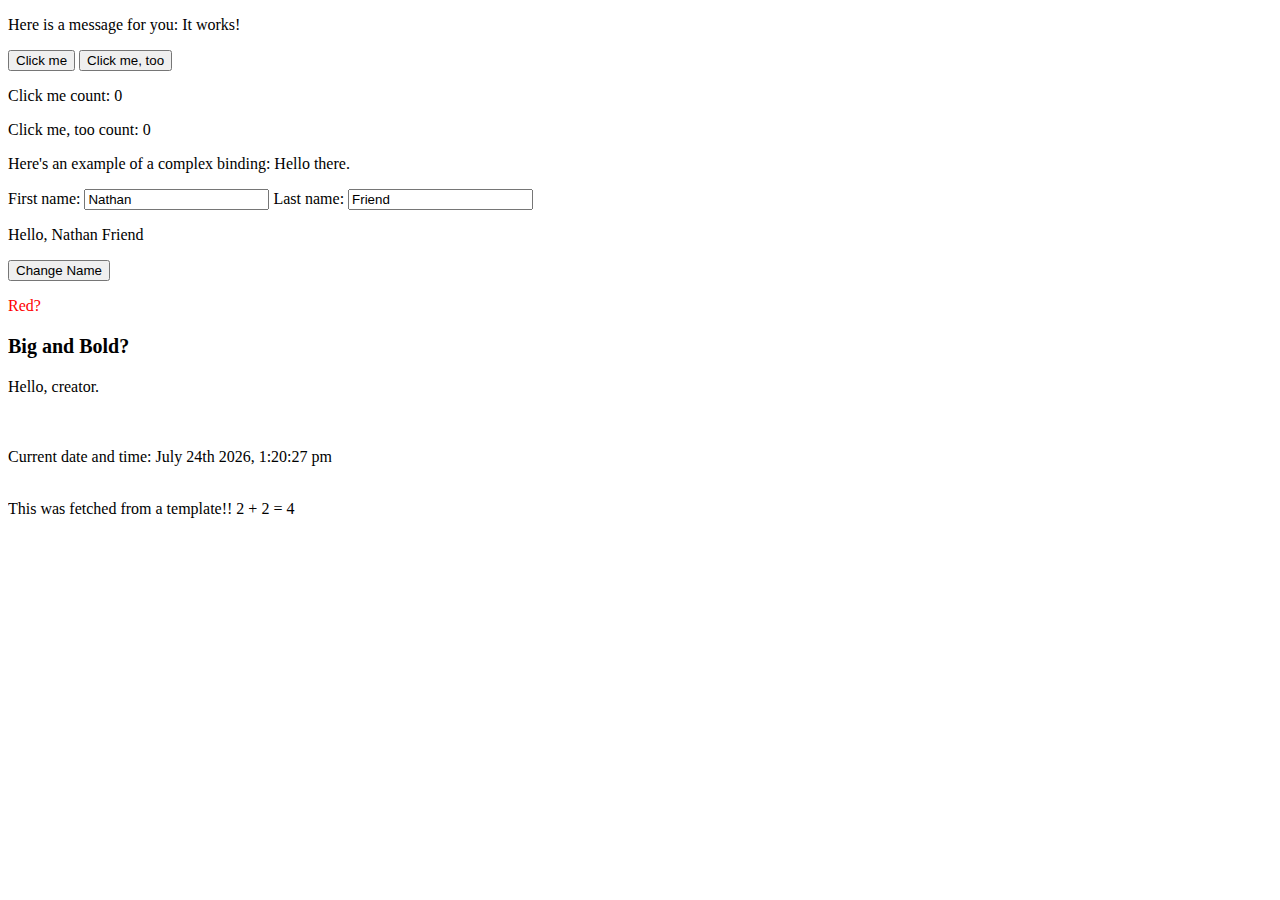
<file: nfjs/test/index.html>
﻿<!DOCTYPE html>
<html xmlns="http://www.w3.org/1999/xhtml">
<head>
    <title>nfjs demo</title>
    <link type="text/css" rel="stylesheet" href="test.css" />
</head>
<body>
    <!--<div nf-foreach="messages">
        <div nf-if="$isFirst">
            <hr />
        </div>
        <p nf-if="$isFirst">This is the first message</p>
        <p nf-if="$isLast">This is the last message</p>
        <p nf-text="'Message #' + ($index + 1) + ': ' + $data"></p>
        <p nf-text="'previous message: ' + $prev"></p>
        <p nf-text="'next message: ' + $next"></p>
        <p nf-text="'parent length: ' + $parent.messages.length"></p>
        <p nf-text="'isFirst: ' + $isFirst"></p>
        <p nf-text="'isLast: ' + $isLast"></p>
        <button nf-click="{ handler: $parent.deleteMessage, params: [$data] }">Delete this message</button>
        <hr />
    </div>-->

    <p nf-text="'Here is a message for you: ' + message"></p>

    <button nf-click="clickMeHandler">Click me</button>
    <button nf-event="{ event: 'mousedown', handler: clickMeTooMouseDownHandler }">Click me, too</button>
    <p nf-text="'Click me count: ' + clickMeCount"></p>
    <p nf-text="'Click me, too count: ' + clickMeTooCount"></p>

    <p nf-text="'Here\'s an example of a complex binding: ' + complexObject.aKey.anotherKey.finallyTheValue"></p>

    First name: <input nf-value="firstName" />
    Last name: <input nf-value="lastName" />
    <p nf-text="'Hello, ' + firstName + ' ' + lastName"></p>
    <button nf-click="changeName">Change Name</button>

    <p nf-class="{ red: true }">Red?</p>
    <p nf-style="{ 'font-weight': 'bold', 'font-size': '20px' }">Big and Bold?</p>

    <div nf-if="firstName === 'Nathan' && lastName === 'Friend'">
        <p>Hello, creator.</p>
    </div>

    <br />
    <br />

    Current date and time: <span nf-text="currentDate"></span>

    <br />
    <br />

    <div nf-template="{ id: 'template-test' }"></div>

    <script id="template-test" type="text/template">
        <p nf-text="'This was fetched from a template!! 2 + 2 = ' + (2 + 2)"></p>
    </script>

    <script type="text/javascript" src="lib/jquery-2.1.3.min.js"></script>
    <script type="text/javascript" src="../src/nfjs-0.0.2.js"></script>
    <script type="text/javascript" src="lib/moment.js"></script>
    <script type="text/javascript" src="test.js"></script>
</body>
</html>
</file>
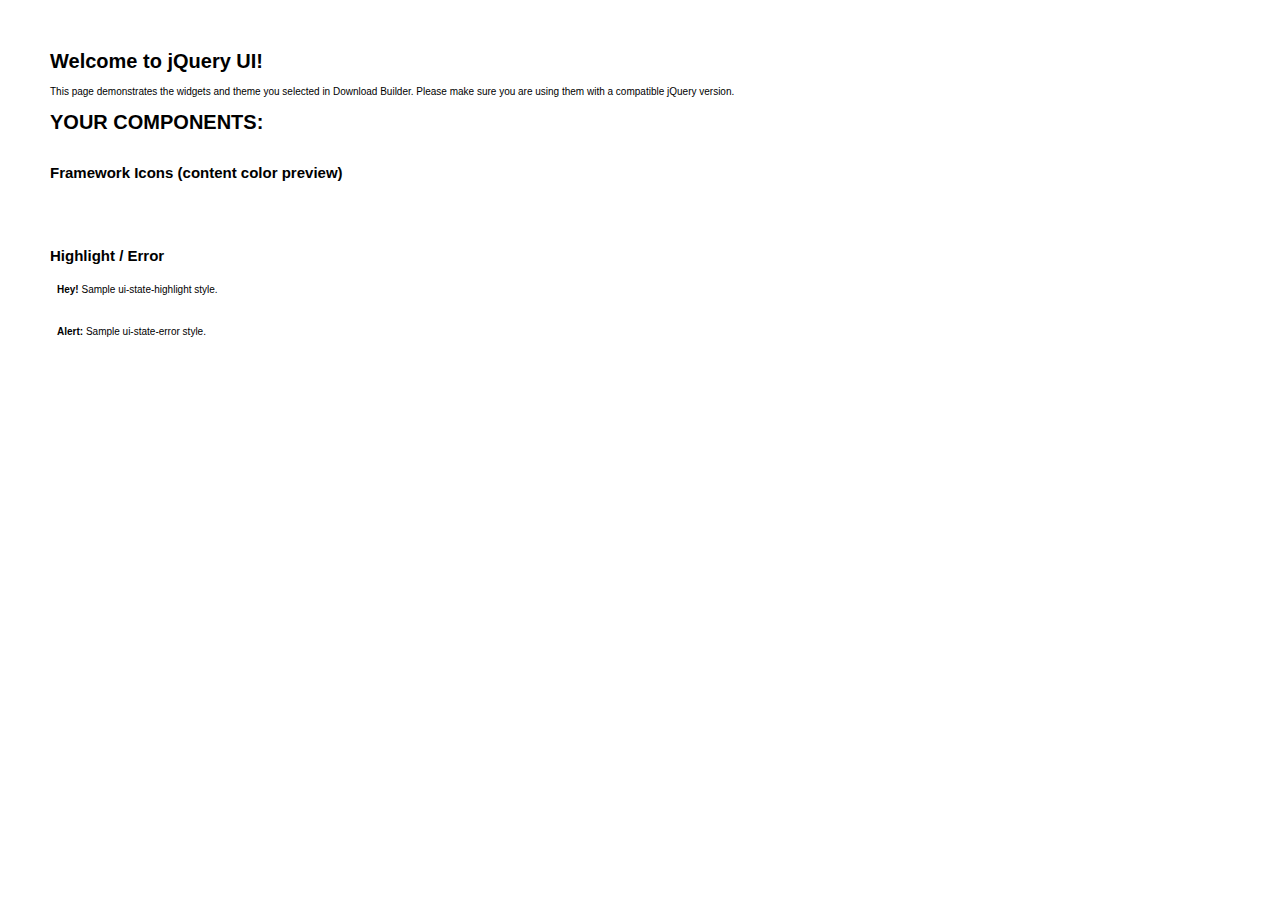
<file: nfjs/demo/lib/jquery-ui-1.11.3.custom/index.html>
<!doctype html>
<html lang="us">
<head>
	<meta charset="utf-8">
	<title>jQuery UI Example Page</title>
	<link href="jquery-ui.css" rel="stylesheet">
	<style>
	body{
		font: 62.5% "Trebuchet MS", sans-serif;
		margin: 50px;
	}
	.demoHeaders {
		margin-top: 2em;
	}
	#dialog-link {
		padding: .4em 1em .4em 20px;
		text-decoration: none;
		position: relative;
	}
	#dialog-link span.ui-icon {
		margin: 0 5px 0 0;
		position: absolute;
		left: .2em;
		top: 50%;
		margin-top: -8px;
	}
	#icons {
		margin: 0;
		padding: 0;
	}
	#icons li {
		margin: 2px;
		position: relative;
		padding: 4px 0;
		cursor: pointer;
		float: left;
		list-style: none;
	}
	#icons span.ui-icon {
		float: left;
		margin: 0 4px;
	}
	.fakewindowcontain .ui-widget-overlay {
		position: absolute;
	}
	select {
		width: 200px;
	}
	</style>
</head>
<body>

<h1>Welcome to jQuery UI!</h1>

<div class="ui-widget">
	<p>This page demonstrates the widgets and theme you selected in Download Builder. Please make sure you are using them with a compatible jQuery version.</p>
</div>

<h1>YOUR COMPONENTS:</h1>












<h2 class="demoHeaders">Framework Icons (content color preview)</h2>
<ul id="icons" class="ui-widget ui-helper-clearfix">
	<li class="ui-state-default ui-corner-all" title=".ui-icon-carat-1-n"><span class="ui-icon ui-icon-carat-1-n"></span></li>
	<li class="ui-state-default ui-corner-all" title=".ui-icon-carat-1-ne"><span class="ui-icon ui-icon-carat-1-ne"></span></li>
	<li class="ui-state-default ui-corner-all" title=".ui-icon-carat-1-e"><span class="ui-icon ui-icon-carat-1-e"></span></li>
	<li class="ui-state-default ui-corner-all" title=".ui-icon-carat-1-se"><span class="ui-icon ui-icon-carat-1-se"></span></li>
	<li class="ui-state-default ui-corner-all" title=".ui-icon-carat-1-s"><span class="ui-icon ui-icon-carat-1-s"></span></li>
	<li class="ui-state-default ui-corner-all" title=".ui-icon-carat-1-sw"><span class="ui-icon ui-icon-carat-1-sw"></span></li>
	<li class="ui-state-default ui-corner-all" title=".ui-icon-carat-1-w"><span class="ui-icon ui-icon-carat-1-w"></span></li>
	<li class="ui-state-default ui-corner-all" title=".ui-icon-carat-1-nw"><span class="ui-icon ui-icon-carat-1-nw"></span></li>
	<li class="ui-state-default ui-corner-all" title=".ui-icon-carat-2-n-s"><span class="ui-icon ui-icon-carat-2-n-s"></span></li>
	<li class="ui-state-default ui-corner-all" title=".ui-icon-carat-2-e-w"><span class="ui-icon ui-icon-carat-2-e-w"></span></li>
	<li class="ui-state-default ui-corner-all" title=".ui-icon-triangle-1-n"><span class="ui-icon ui-icon-triangle-1-n"></span></li>
	<li class="ui-state-default ui-corner-all" title=".ui-icon-triangle-1-ne"><span class="ui-icon ui-icon-triangle-1-ne"></span></li>
	<li class="ui-state-default ui-corner-all" title=".ui-icon-triangle-1-e"><span class="ui-icon ui-icon-triangle-1-e"></span></li>
	<li class="ui-state-default ui-corner-all" title=".ui-icon-triangle-1-se"><span class="ui-icon ui-icon-triangle-1-se"></span></li>
	<li class="ui-state-default ui-corner-all" title=".ui-icon-triangle-1-s"><span class="ui-icon ui-icon-triangle-1-s"></span></li>
	<li class="ui-state-default ui-corner-all" title=".ui-icon-triangle-1-sw"><span class="ui-icon ui-icon-triangle-1-sw"></span></li>
	<li class="ui-state-default ui-corner-all" title=".ui-icon-triangle-1-w"><span class="ui-icon ui-icon-triangle-1-w"></span></li>
	<li class="ui-state-default ui-corner-all" title=".ui-icon-triangle-1-nw"><span class="ui-icon ui-icon-triangle-1-nw"></span></li>
	<li class="ui-state-default ui-corner-all" title=".ui-icon-triangle-2-n-s"><span class="ui-icon ui-icon-triangle-2-n-s"></span></li>
	<li class="ui-state-default ui-corner-all" title=".ui-icon-triangle-2-e-w"><span class="ui-icon ui-icon-triangle-2-e-w"></span></li>
	<li class="ui-state-default ui-corner-all" title=".ui-icon-arrow-1-n"><span class="ui-icon ui-icon-arrow-1-n"></span></li>
	<li class="ui-state-default ui-corner-all" title=".ui-icon-arrow-1-ne"><span class="ui-icon ui-icon-arrow-1-ne"></span></li>
	<li class="ui-state-default ui-corner-all" title=".ui-icon-arrow-1-e"><span class="ui-icon ui-icon-arrow-1-e"></span></li>
	<li class="ui-state-default ui-corner-all" title=".ui-icon-arrow-1-se"><span class="ui-icon ui-icon-arrow-1-se"></span></li>
	<li class="ui-state-default ui-corner-all" title=".ui-icon-arrow-1-s"><span class="ui-icon ui-icon-arrow-1-s"></span></li>
	<li class="ui-state-default ui-corner-all" title=".ui-icon-arrow-1-sw"><span class="ui-icon ui-icon-arrow-1-sw"></span></li>
	<li class="ui-state-default ui-corner-all" title=".ui-icon-arrow-1-w"><span class="ui-icon ui-icon-arrow-1-w"></span></li>
	<li class="ui-state-default ui-corner-all" title=".ui-icon-arrow-1-nw"><span class="ui-icon ui-icon-arrow-1-nw"></span></li>
	<li class="ui-state-default ui-corner-all" title=".ui-icon-arrow-2-n-s"><span class="ui-icon ui-icon-arrow-2-n-s"></span></li>
	<li class="ui-state-default ui-corner-all" title=".ui-icon-arrow-2-ne-sw"><span class="ui-icon ui-icon-arrow-2-ne-sw"></span></li>
	<li class="ui-state-default ui-corner-all" title=".ui-icon-arrow-2-e-w"><span class="ui-icon ui-icon-arrow-2-e-w"></span></li>
	<li class="ui-state-default ui-corner-all" title=".ui-icon-arrow-2-se-nw"><span class="ui-icon ui-icon-arrow-2-se-nw"></span></li>
	<li class="ui-state-default ui-corner-all" title=".ui-icon-arrowstop-1-n"><span class="ui-icon ui-icon-arrowstop-1-n"></span></li>
	<li class="ui-state-default ui-corner-all" title=".ui-icon-arrowstop-1-e"><span class="ui-icon ui-icon-arrowstop-1-e"></span></li>
	<li class="ui-state-default ui-corner-all" title=".ui-icon-arrowstop-1-s"><span class="ui-icon ui-icon-arrowstop-1-s"></span></li>
	<li class="ui-state-default ui-corner-all" title=".ui-icon-arrowstop-1-w"><span class="ui-icon ui-icon-arrowstop-1-w"></span></li>
	<li class="ui-state-default ui-corner-all" title=".ui-icon-arrowthick-1-n"><span class="ui-icon ui-icon-arrowthick-1-n"></span></li>
	<li class="ui-state-default ui-corner-all" title=".ui-icon-arrowthick-1-ne"><span class="ui-icon ui-icon-arrowthick-1-ne"></span></li>
	<li class="ui-state-default ui-corner-all" title=".ui-icon-arrowthick-1-e"><span class="ui-icon ui-icon-arrowthick-1-e"></span></li>
	<li class="ui-state-default ui-corner-all" title=".ui-icon-arrowthick-1-se"><span class="ui-icon ui-icon-arrowthick-1-se"></span></li>
	<li class="ui-state-default ui-corner-all" title=".ui-icon-arrowthick-1-s"><span class="ui-icon ui-icon-arrowthick-1-s"></span></li>
	<li class="ui-state-default ui-corner-all" title=".ui-icon-arrowthick-1-sw"><span class="ui-icon ui-icon-arrowthick-1-sw"></span></li>
	<li class="ui-state-default ui-corner-all" title=".ui-icon-arrowthick-1-w"><span class="ui-icon ui-icon-arrowthick-1-w"></span></li>
	<li class="ui-state-default ui-corner-all" title=".ui-icon-arrowthick-1-nw"><span class="ui-icon ui-icon-arrowthick-1-nw"></span></li>
	<li class="ui-state-default ui-corner-all" title=".ui-icon-arrowthick-2-n-s"><span class="ui-icon ui-icon-arrowthick-2-n-s"></span></li>
	<li class="ui-state-default ui-corner-all" title=".ui-icon-arrowthick-2-ne-sw"><span class="ui-icon ui-icon-arrowthick-2-ne-sw"></span></li>
	<li class="ui-state-default ui-corner-all" title=".ui-icon-arrowthick-2-e-w"><span class="ui-icon ui-icon-arrowthick-2-e-w"></span></li>
	<li class="ui-state-default ui-corner-all" title=".ui-icon-arrowthick-2-se-nw"><span class="ui-icon ui-icon-arrowthick-2-se-nw"></span></li>
	<li class="ui-state-default ui-corner-all" title=".ui-icon-arrowthickstop-1-n"><span class="ui-icon ui-icon-arrowthickstop-1-n"></span></li>
	<li class="ui-state-default ui-corner-all" title=".ui-icon-arrowthickstop-1-e"><span class="ui-icon ui-icon-arrowthickstop-1-e"></span></li>
	<li class="ui-state-default ui-corner-all" title=".ui-icon-arrowthickstop-1-s"><span class="ui-icon ui-icon-arrowthickstop-1-s"></span></li>
	<li class="ui-state-default ui-corner-all" title=".ui-icon-arrowthickstop-1-w"><span class="ui-icon ui-icon-arrowthickstop-1-w"></span></li>
	<li class="ui-state-default ui-corner-all" title=".ui-icon-arrowreturnthick-1-w"><span class="ui-icon ui-icon-arrowreturnthick-1-w"></span></li>
	<li class="ui-state-default ui-corner-all" title=".ui-icon-arrowreturnthick-1-n"><span class="ui-icon ui-icon-arrowreturnthick-1-n"></span></li>
	<li class="ui-state-default ui-corner-all" title=".ui-icon-arrowreturnthick-1-e"><span class="ui-icon ui-icon-arrowreturnthick-1-e"></span></li>
	<li class="ui-state-default ui-corner-all" title=".ui-icon-arrowreturnthick-1-s"><span class="ui-icon ui-icon-arrowreturnthick-1-s"></span></li>
	<li class="ui-state-default ui-corner-all" title=".ui-icon-arrowreturn-1-w"><span class="ui-icon ui-icon-arrowreturn-1-w"></span></li>
	<li class="ui-state-default ui-corner-all" title=".ui-icon-arrowreturn-1-n"><span class="ui-icon ui-icon-arrowreturn-1-n"></span></li>
	<li class="ui-state-default ui-corner-all" title=".ui-icon-arrowreturn-1-e"><span class="ui-icon ui-icon-arrowreturn-1-e"></span></li>
	<li class="ui-state-default ui-corner-all" title=".ui-icon-arrowreturn-1-s"><span class="ui-icon ui-icon-arrowreturn-1-s"></span></li>
	<li class="ui-state-default ui-corner-all" title=".ui-icon-arrowrefresh-1-w"><span class="ui-icon ui-icon-arrowrefresh-1-w"></span></li>
	<li class="ui-state-default ui-corner-all" title=".ui-icon-arrowrefresh-1-n"><span class="ui-icon ui-icon-arrowrefresh-1-n"></span></li>
	<li class="ui-state-default ui-corner-all" title=".ui-icon-arrowrefresh-1-e"><span class="ui-icon ui-icon-arrowrefresh-1-e"></span></li>
	<li class="ui-state-default ui-corner-all" title=".ui-icon-arrowrefresh-1-s"><span class="ui-icon ui-icon-arrowrefresh-1-s"></span></li>
	<li class="ui-state-default ui-corner-all" title=".ui-icon-arrow-4"><span class="ui-icon ui-icon-arrow-4"></span></li>
	<li class="ui-state-default ui-corner-all" title=".ui-icon-arrow-4-diag"><span class="ui-icon ui-icon-arrow-4-diag"></span></li>
	<li class="ui-state-default ui-corner-all" title=".ui-icon-extlink"><span class="ui-icon ui-icon-extlink"></span></li>
	<li class="ui-state-default ui-corner-all" title=".ui-icon-newwin"><span class="ui-icon ui-icon-newwin"></span></li>
	<li class="ui-state-default ui-corner-all" title=".ui-icon-refresh"><span class="ui-icon ui-icon-refresh"></span></li>
	<li class="ui-state-default ui-corner-all" title=".ui-icon-shuffle"><span class="ui-icon ui-icon-shuffle"></span></li>
	<li class="ui-state-default ui-corner-all" title=".ui-icon-transfer-e-w"><span class="ui-icon ui-icon-transfer-e-w"></span></li>
	<li class="ui-state-default ui-corner-all" title=".ui-icon-transferthick-e-w"><span class="ui-icon ui-icon-transferthick-e-w"></span></li>
	<li class="ui-state-default ui-corner-all" title=".ui-icon-folder-collapsed"><span class="ui-icon ui-icon-folder-collapsed"></span></li>
	<li class="ui-state-default ui-corner-all" title=".ui-icon-folder-open"><span class="ui-icon ui-icon-folder-open"></span></li>
	<li class="ui-state-default ui-corner-all" title=".ui-icon-document"><span class="ui-icon ui-icon-document"></span></li>
	<li class="ui-state-default ui-corner-all" title=".ui-icon-document-b"><span class="ui-icon ui-icon-document-b"></span></li>
	<li class="ui-state-default ui-corner-all" title=".ui-icon-note"><span class="ui-icon ui-icon-note"></span></li>
	<li class="ui-state-default ui-corner-all" title=".ui-icon-mail-closed"><span class="ui-icon ui-icon-mail-closed"></span></li>
	<li class="ui-state-default ui-corner-all" title=".ui-icon-mail-open"><span class="ui-icon ui-icon-mail-open"></span></li>
	<li class="ui-state-default ui-corner-all" title=".ui-icon-suitcase"><span class="ui-icon ui-icon-suitcase"></span></li>
	<li class="ui-state-default ui-corner-all" title=".ui-icon-comment"><span class="ui-icon ui-icon-comment"></span></li>
	<li class="ui-state-default ui-corner-all" title=".ui-icon-person"><span class="ui-icon ui-icon-person"></span></li>
	<li class="ui-state-default ui-corner-all" title=".ui-icon-print"><span class="ui-icon ui-icon-print"></span></li>
	<li class="ui-state-default ui-corner-all" title=".ui-icon-trash"><span class="ui-icon ui-icon-trash"></span></li>
	<li class="ui-state-default ui-corner-all" title=".ui-icon-locked"><span class="ui-icon ui-icon-locked"></span></li>
	<li class="ui-state-default ui-corner-all" title=".ui-icon-unlocked"><span class="ui-icon ui-icon-unlocked"></span></li>
	<li class="ui-state-default ui-corner-all" title=".ui-icon-bookmark"><span class="ui-icon ui-icon-bookmark"></span></li>
	<li class="ui-state-default ui-corner-all" title=".ui-icon-tag"><span class="ui-icon ui-icon-tag"></span></li>
	<li class="ui-state-default ui-corner-all" title=".ui-icon-home"><span class="ui-icon ui-icon-home"></span></li>
	<li class="ui-state-default ui-corner-all" title=".ui-icon-flag"><span class="ui-icon ui-icon-flag"></span></li>
	<li class="ui-state-default ui-corner-all" title=".ui-icon-calculator"><span class="ui-icon ui-icon-calculator"></span></li>
	<li class="ui-state-default ui-corner-all" title=".ui-icon-cart"><span class="ui-icon ui-icon-cart"></span></li>
	<li class="ui-state-default ui-corner-all" title=".ui-icon-pencil"><span class="ui-icon ui-icon-pencil"></span></li>
	<li class="ui-state-default ui-corner-all" title=".ui-icon-clock"><span class="ui-icon ui-icon-clock"></span></li>
	<li class="ui-state-default ui-corner-all" title=".ui-icon-disk"><span class="ui-icon ui-icon-disk"></span></li>
	<li class="ui-state-default ui-corner-all" title=".ui-icon-calendar"><span class="ui-icon ui-icon-calendar"></span></li>
	<li class="ui-state-default ui-corner-all" title=".ui-icon-zoomin"><span class="ui-icon ui-icon-zoomin"></span></li>
	<li class="ui-state-default ui-corner-all" title=".ui-icon-zoomout"><span class="ui-icon ui-icon-zoomout"></span></li>
	<li class="ui-state-default ui-corner-all" title=".ui-icon-search"><span class="ui-icon ui-icon-search"></span></li>
	<li class="ui-state-default ui-corner-all" title=".ui-icon-wrench"><span class="ui-icon ui-icon-wrench"></span></li>
	<li class="ui-state-default ui-corner-all" title=".ui-icon-gear"><span class="ui-icon ui-icon-gear"></span></li>
	<li class="ui-state-default ui-corner-all" title=".ui-icon-heart"><span class="ui-icon ui-icon-heart"></span></li>
	<li class="ui-state-default ui-corner-all" title=".ui-icon-star"><span class="ui-icon ui-icon-star"></span></li>
	<li class="ui-state-default ui-corner-all" title=".ui-icon-link"><span class="ui-icon ui-icon-link"></span></li>
	<li class="ui-state-default ui-corner-all" title=".ui-icon-cancel"><span class="ui-icon ui-icon-cancel"></span></li>
	<li class="ui-state-default ui-corner-all" title=".ui-icon-plus"><span class="ui-icon ui-icon-plus"></span></li>
	<li class="ui-state-default ui-corner-all" title=".ui-icon-plusthick"><span class="ui-icon ui-icon-plusthick"></span></li>
	<li class="ui-state-default ui-corner-all" title=".ui-icon-minus"><span class="ui-icon ui-icon-minus"></span></li>
	<li class="ui-state-default ui-corner-all" title=".ui-icon-minusthick"><span class="ui-icon ui-icon-minusthick"></span></li>
	<li class="ui-state-default ui-corner-all" title=".ui-icon-close"><span class="ui-icon ui-icon-close"></span></li>
	<li class="ui-state-default ui-corner-all" title=".ui-icon-closethick"><span class="ui-icon ui-icon-closethick"></span></li>
	<li class="ui-state-default ui-corner-all" title=".ui-icon-key"><span class="ui-icon ui-icon-key"></span></li>
	<li class="ui-state-default ui-corner-all" title=".ui-icon-lightbulb"><span class="ui-icon ui-icon-lightbulb"></span></li>
	<li class="ui-state-default ui-corner-all" title=".ui-icon-scissors"><span class="ui-icon ui-icon-scissors"></span></li>
	<li class="ui-state-default ui-corner-all" title=".ui-icon-clipboard"><span class="ui-icon ui-icon-clipboard"></span></li>
	<li class="ui-state-default ui-corner-all" title=".ui-icon-copy"><span class="ui-icon ui-icon-copy"></span></li>
	<li class="ui-state-default ui-corner-all" title=".ui-icon-contact"><span class="ui-icon ui-icon-contact"></span></li>
	<li class="ui-state-default ui-corner-all" title=".ui-icon-image"><span class="ui-icon ui-icon-image"></span></li>
	<li class="ui-state-default ui-corner-all" title=".ui-icon-video"><span class="ui-icon ui-icon-video"></span></li>
	<li class="ui-state-default ui-corner-all" title=".ui-icon-script"><span class="ui-icon ui-icon-script"></span></li>
	<li class="ui-state-default ui-corner-all" title=".ui-icon-alert"><span class="ui-icon ui-icon-alert"></span></li>
	<li class="ui-state-default ui-corner-all" title=".ui-icon-info"><span class="ui-icon ui-icon-info"></span></li>
	<li class="ui-state-default ui-corner-all" title=".ui-icon-notice"><span class="ui-icon ui-icon-notice"></span></li>
	<li class="ui-state-default ui-corner-all" title=".ui-icon-help"><span class="ui-icon ui-icon-help"></span></li>
	<li class="ui-state-default ui-corner-all" title=".ui-icon-check"><span class="ui-icon ui-icon-check"></span></li>
	<li class="ui-state-default ui-corner-all" title=".ui-icon-bullet"><span class="ui-icon ui-icon-bullet"></span></li>
	<li class="ui-state-default ui-corner-all" title=".ui-icon-radio-off"><span class="ui-icon ui-icon-radio-off"></span></li>
	<li class="ui-state-default ui-corner-all" title=".ui-icon-radio-on"><span class="ui-icon ui-icon-radio-on"></span></li>
	<li class="ui-state-default ui-corner-all" title=".ui-icon-pin-w"><span class="ui-icon ui-icon-pin-w"></span></li>
	<li class="ui-state-default ui-corner-all" title=".ui-icon-pin-s"><span class="ui-icon ui-icon-pin-s"></span></li>
	<li class="ui-state-default ui-corner-all" title=".ui-icon-play"><span class="ui-icon ui-icon-play"></span></li>
	<li class="ui-state-default ui-corner-all" title=".ui-icon-pause"><span class="ui-icon ui-icon-pause"></span></li>
	<li class="ui-state-default ui-corner-all" title=".ui-icon-seek-next"><span class="ui-icon ui-icon-seek-next"></span></li>
	<li class="ui-state-default ui-corner-all" title=".ui-icon-seek-prev"><span class="ui-icon ui-icon-seek-prev"></span></li>
	<li class="ui-state-default ui-corner-all" title=".ui-icon-seek-end"><span class="ui-icon ui-icon-seek-end"></span></li>
	<li class="ui-state-default ui-corner-all" title=".ui-icon-seek-first"><span class="ui-icon ui-icon-seek-first"></span></li>
	<li class="ui-state-default ui-corner-all" title=".ui-icon-stop"><span class="ui-icon ui-icon-stop"></span></li>
	<li class="ui-state-default ui-corner-all" title=".ui-icon-eject"><span class="ui-icon ui-icon-eject"></span></li>
	<li class="ui-state-default ui-corner-all" title=".ui-icon-volume-off"><span class="ui-icon ui-icon-volume-off"></span></li>
	<li class="ui-state-default ui-corner-all" title=".ui-icon-volume-on"><span class="ui-icon ui-icon-volume-on"></span></li>
	<li class="ui-state-default ui-corner-all" title=".ui-icon-power"><span class="ui-icon ui-icon-power"></span></li>
	<li class="ui-state-default ui-corner-all" title=".ui-icon-signal-diag"><span class="ui-icon ui-icon-signal-diag"></span></li>
	<li class="ui-state-default ui-corner-all" title=".ui-icon-signal"><span class="ui-icon ui-icon-signal"></span></li>
	<li class="ui-state-default ui-corner-all" title=".ui-icon-battery-0"><span class="ui-icon ui-icon-battery-0"></span></li>
	<li class="ui-state-default ui-corner-all" title=".ui-icon-battery-1"><span class="ui-icon ui-icon-battery-1"></span></li>
	<li class="ui-state-default ui-corner-all" title=".ui-icon-battery-2"><span class="ui-icon ui-icon-battery-2"></span></li>
	<li class="ui-state-default ui-corner-all" title=".ui-icon-battery-3"><span class="ui-icon ui-icon-battery-3"></span></li>
	<li class="ui-state-default ui-corner-all" title=".ui-icon-circle-plus"><span class="ui-icon ui-icon-circle-plus"></span></li>
	<li class="ui-state-default ui-corner-all" title=".ui-icon-circle-minus"><span class="ui-icon ui-icon-circle-minus"></span></li>
	<li class="ui-state-default ui-corner-all" title=".ui-icon-circle-close"><span class="ui-icon ui-icon-circle-close"></span></li>
	<li class="ui-state-default ui-corner-all" title=".ui-icon-circle-triangle-e"><span class="ui-icon ui-icon-circle-triangle-e"></span></li>
	<li class="ui-state-default ui-corner-all" title=".ui-icon-circle-triangle-s"><span class="ui-icon ui-icon-circle-triangle-s"></span></li>
	<li class="ui-state-default ui-corner-all" title=".ui-icon-circle-triangle-w"><span class="ui-icon ui-icon-circle-triangle-w"></span></li>
	<li class="ui-state-default ui-corner-all" title=".ui-icon-circle-triangle-n"><span class="ui-icon ui-icon-circle-triangle-n"></span></li>
	<li class="ui-state-default ui-corner-all" title=".ui-icon-circle-arrow-e"><span class="ui-icon ui-icon-circle-arrow-e"></span></li>
	<li class="ui-state-default ui-corner-all" title=".ui-icon-circle-arrow-s"><span class="ui-icon ui-icon-circle-arrow-s"></span></li>
	<li class="ui-state-default ui-corner-all" title=".ui-icon-circle-arrow-w"><span class="ui-icon ui-icon-circle-arrow-w"></span></li>
	<li class="ui-state-default ui-corner-all" title=".ui-icon-circle-arrow-n"><span class="ui-icon ui-icon-circle-arrow-n"></span></li>
	<li class="ui-state-default ui-corner-all" title=".ui-icon-circle-zoomin"><span class="ui-icon ui-icon-circle-zoomin"></span></li>
	<li class="ui-state-default ui-corner-all" title=".ui-icon-circle-zoomout"><span class="ui-icon ui-icon-circle-zoomout"></span></li>
	<li class="ui-state-default ui-corner-all" title=".ui-icon-circle-check"><span class="ui-icon ui-icon-circle-check"></span></li>
	<li class="ui-state-default ui-corner-all" title=".ui-icon-circlesmall-plus"><span class="ui-icon ui-icon-circlesmall-plus"></span></li>
	<li class="ui-state-default ui-corner-all" title=".ui-icon-circlesmall-minus"><span class="ui-icon ui-icon-circlesmall-minus"></span></li>
	<li class="ui-state-default ui-corner-all" title=".ui-icon-circlesmall-close"><span class="ui-icon ui-icon-circlesmall-close"></span></li>
	<li class="ui-state-default ui-corner-all" title=".ui-icon-squaresmall-plus"><span class="ui-icon ui-icon-squaresmall-plus"></span></li>
	<li class="ui-state-default ui-corner-all" title=".ui-icon-squaresmall-minus"><span class="ui-icon ui-icon-squaresmall-minus"></span></li>
	<li class="ui-state-default ui-corner-all" title=".ui-icon-squaresmall-close"><span class="ui-icon ui-icon-squaresmall-close"></span></li>
	<li class="ui-state-default ui-corner-all" title=".ui-icon-grip-dotted-vertical"><span class="ui-icon ui-icon-grip-dotted-vertical"></span></li>
	<li class="ui-state-default ui-corner-all" title=".ui-icon-grip-dotted-horizontal"><span class="ui-icon ui-icon-grip-dotted-horizontal"></span></li>
	<li class="ui-state-default ui-corner-all" title=".ui-icon-grip-solid-vertical"><span class="ui-icon ui-icon-grip-solid-vertical"></span></li>
	<li class="ui-state-default ui-corner-all" title=".ui-icon-grip-solid-horizontal"><span class="ui-icon ui-icon-grip-solid-horizontal"></span></li>
	<li class="ui-state-default ui-corner-all" title=".ui-icon-gripsmall-diagonal-se"><span class="ui-icon ui-icon-gripsmall-diagonal-se"></span></li>
	<li class="ui-state-default ui-corner-all" title=".ui-icon-grip-diagonal-se"><span class="ui-icon ui-icon-grip-diagonal-se"></span></li>
</ul>















<!-- Highlight / Error -->
<h2 class="demoHeaders">Highlight / Error</h2>
<div class="ui-widget">
	<div class="ui-state-highlight ui-corner-all" style="margin-top: 20px; padding: 0 .7em;">
		<p><span class="ui-icon ui-icon-info" style="float: left; margin-right: .3em;"></span>
		<strong>Hey!</strong> Sample ui-state-highlight style.</p>
	</div>
</div>
<br>
<div class="ui-widget">
	<div class="ui-state-error ui-corner-all" style="padding: 0 .7em;">
		<p><span class="ui-icon ui-icon-alert" style="float: left; margin-right: .3em;"></span>
		<strong>Alert:</strong> Sample ui-state-error style.</p>
	</div>
</div>

<script src="external/jquery/jquery.js"></script>
<script src="jquery-ui.js"></script>
<script>
























// Hover states on the static widgets
$( "#dialog-link, #icons li" ).hover(
	function() {
		$( this ).addClass( "ui-state-hover" );
	},
	function() {
		$( this ).removeClass( "ui-state-hover" );
	}
);
</script>
</body>
</html>
</file>
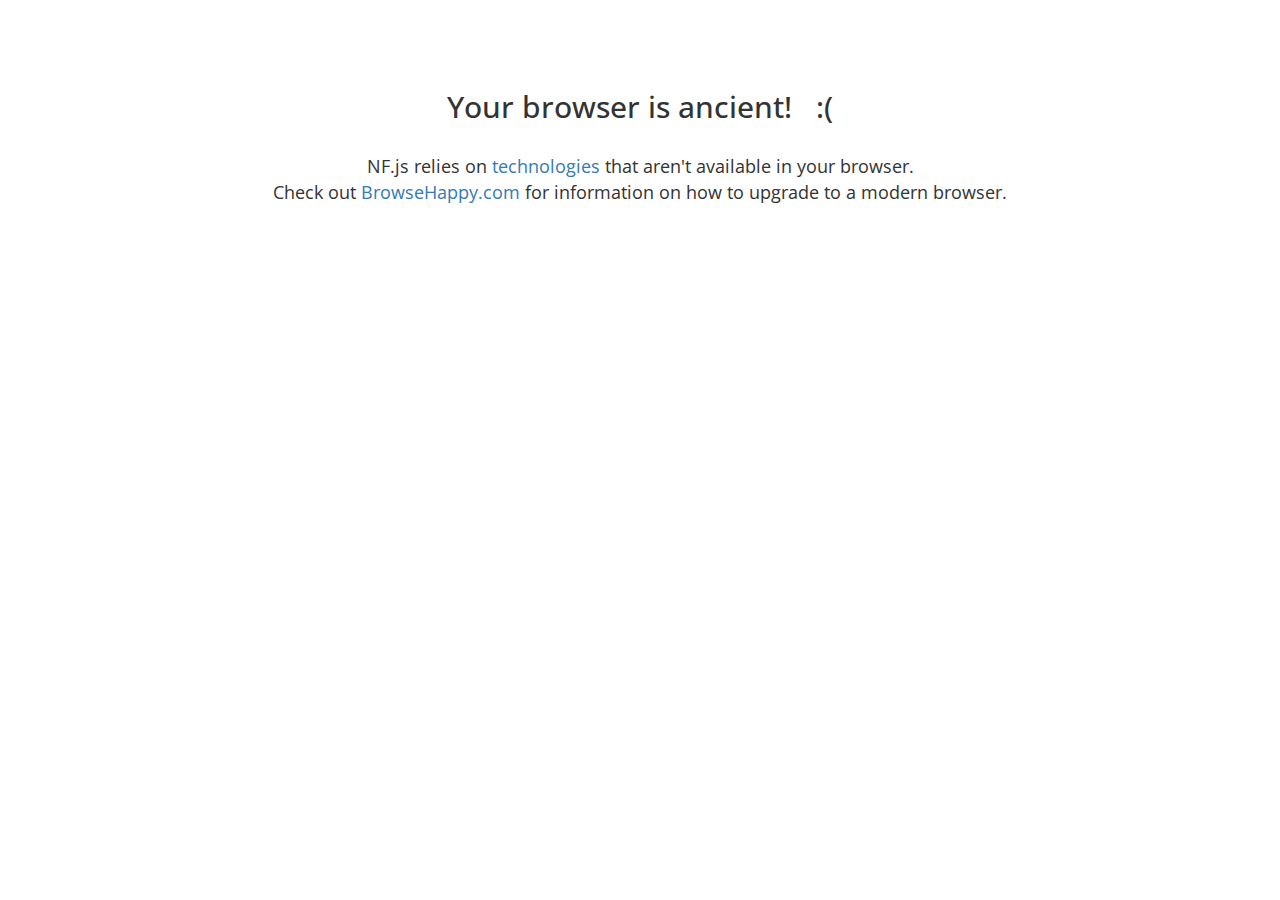
<file: nfjs/demo/old-browser.html>
﻿<!DOCTYPE html>
<html xmlns="http://www.w3.org/1999/xhtml">
<head>
    <link href="//maxcdn.bootstrapcdn.com/bootstrap/3.2.0/css/bootstrap.min.css" rel="stylesheet">
    <link href='http://fonts.googleapis.com/css?family=Open+Sans' rel='stylesheet' type='text/css' />
    <title>NF.js Demo</title>
    <meta name="description" content="A naïve attempt at a client-side binding library, based on Knockout and Vue. Built to teach myself how JavaScript binding frameworks are implemented. Written in TypeScript." />
    <style type="text/css">
        html, body {
            font-family: 'Open Sans', sans-serif;
        }

        h1, h2, h3, h4, h5, p {
            text-align: center;
        }

        p {
            font-size: 1.3em;
            margin: 0;
        }
    </style>
</head>
<body>
    <div class="container">
        <div class="row">
            <div class="col-xs-12" style="margin-top:70px">
                <h2>Your browser is ancient!&nbsp;&nbsp;&nbsp;:(</h2>
                <p style="margin-top:30px">NF.js relies on <a href="https://developer.mozilla.org/en-US/docs/Web/JavaScript/Reference/Global_Objects/Object/defineProperty">technologies</a> that aren't available in your browser.</p>
                <p>Check out <a href="http://browsehappy.com">BrowseHappy.com</a> for information on how to upgrade to a modern browser.</p>
            </div>
        </div>
    </div>
</body>
</html>
</file>
<file: nfjs/test/test.css>
﻿.red {
    color: red;
}
</file>
